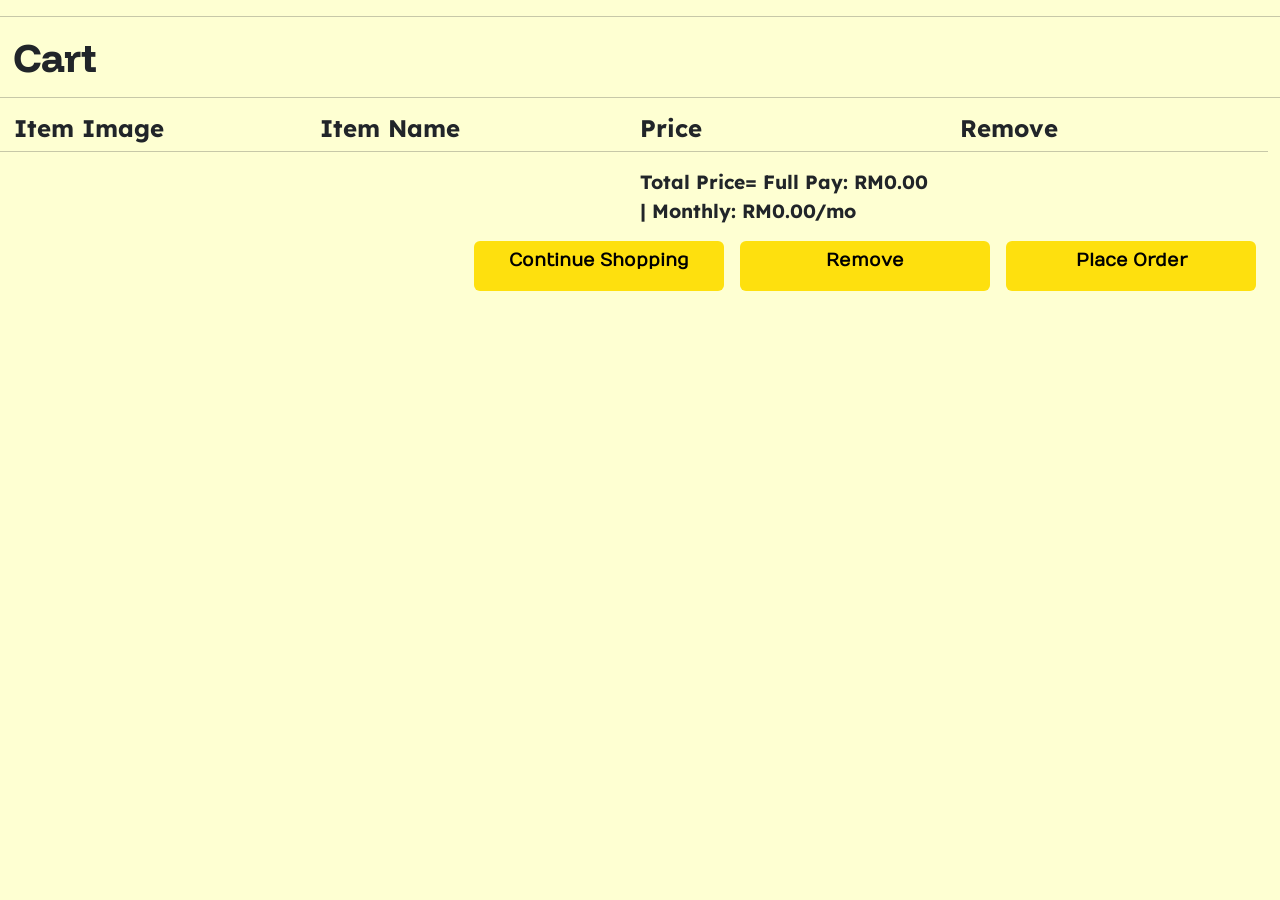
<file: cart.html>
<!DOCTYPE html>
<html lang="en" dir="ltr">

<head>
  <meta charset="utf-8">
  <title></title>
  <link rel="stylesheet" href="style.css">
  <link rel="preconnect" href="https://fonts.googleapis.com">
  <link rel="preconnect" href="https://fonts.gstatic.com" crossorigin>
  <link href="https://fonts.googleapis.com/css2?family=Funnel+Display:wght@300..800&family=Lexend+Deca:wght@600&family=Numans&display=swap" rel="stylesheet">
  <link href="https://cdn.jsdelivr.net/npm/bootstrap@5.3.0-alpha1/dist/css/bootstrap.min.css" rel="stylesheet" integrity="sha384-GLhlTQ8iRABdZLl6O3oVMWSktQOp6b7In1Zl3/Jr59b6EGGoI1aFkw7cmDA6j6gD" crossorigin="anonymous">
  <script src="backend.js"></script>
</head>

<body style="background-color: #FEFFD2;" onload="cartpagedisplay()">
  <div class="container-fluid contain1">
  <section class="cart-list">
    <div class="cart-title">
      <hr>
      <h3 class="h3-title">Cart</h3>
      <hr>
    </div>

    <div class="row container-fluid cart-label">
      <div class="col-3" style="padding-left: 2%;">
        <h4 class="h42">Item Image</h4>
      </div>
      <div class="col-3">
        <h4 class="h42">Item Name</h4>
      </div>
      <div class="col-3">
        <h4 class="h42">Price</h4>
      </div>
      <div class="col-3">
        <h4 class="h42">Remove</h4>
      </div>
      <hr>
    </div>
    <div class="row container-fluid product-container">

    </div>
    <div class="row container-fluid">
      <div class="col-3">
      </div>
      <div class="col-3">
      </div>
      <div class="col-3">
        <p class="ltp">Total Price= <span id="totalprice"></span></p>
      </div>
      <div class="d-flex justify-content-end gap-3">
        <a class="btn" href="index.html" id="returnbtn">Continue Shopping</a>
        <a class="btn" href="" onclick="removeitem()" id="delbtn">Remove</a>
        <a href="register.html" class="btn" id="orderbtn">Place Order</a>
      </div>
    </div>
  </section>
  </div>
  <script src="https://cdn.jsdelivr.net/npm/bootstrap@5.3.0-alpha1/dist/js/bootstrap.bundle.min.js" integrity="sha384-w76AqPfDkMBDXo30jS1Sgez6pr3x5MlQ1ZAGC+nuZB+EYdgRZgiwxhTBTkF7CXvN" crossorigin="anonymous"></script>
</body>
</html>
</file>
<file: style.css>
#navcolor{
     background-color: #FFEEA9;
}
.container-fluid{
    padding-left: 0 !important;
    padding-right: 0 !important;
}
#heada {
    font-size: 160%;
    font-family: "Funnel Display", sans-serif;
    font-optical-sizing: auto;
    font-weight: 800;
    font-style: normal;
}
#navbarSupportedContent{
    font-size: 120%;
    font-family: "Numans", sans-serif;
    font-weight: 400;
    font-style: normal;
}
.navbar{
    position: fixed;
    top: 0;
    left: 0;
    width: 100%;
    z-index: 1; 
}
body{
    background-color: #FEFFD2;
}
.img-fluid{
    mix-blend-mode: multiply;
}
#carticon {
    display: flex;
    align-items: center;
    gap: 6px; 
    padding-right: 1%;
}
#cartdisplay {
    font-weight: bold;
}
#p1{
    color: black;
    font-size: 150%;
    font-family: "Lexend Deca", sans-serif;
    font-optical-sizing: auto;
    font-weight: 700;
    font-style: normal;
}
#btnlearnmore{
    background-color: #FEDD56;
    font-family: "Numans", sans-serif;
    font-weight: 700;
    font-style: normal;
}
#btnlearnmore:hover{
    background-color: #FDEBA3;
}
#learnmore{
    color: black;
}
#iphone, #ipad, #macbook{
    height: 110%;
    background-color: #FEF3C7;
}
#cardmacbook{
    margin-top: 13%;
}
.card-title, .card-text{
    padding-left: 1%;
}
#h2{
    font-size: 200%;
    font-family: "Funnel Display", sans-serif;
    font-optical-sizing: auto;
    font-weight: 800;
    font-style: normal;
}
#h3{
    font-size: 160%;
    font-family: "Lexend Deca", sans-serif;
    font-optical-sizing: auto;
    font-weight: 700;
    font-style: normal;
}
#p2{
    margin-top: 10%;
    font-size: 110%;
    font-family: "Numans", sans-serif;
    font-weight: 400;
    font-style: normal;
}
.products1, .products2, .products3{
    margin-top: 3%;
}
#h4{
    font-size: 200%;
    font-family: "Funnel Display", sans-serif;
    font-optical-sizing: auto;
    font-weight: 800;
    font-style: normal;
}
#p3{
    font-size: 120%;
    font-family: "Numans", sans-serif;
    font-weight: 400;
    font-style: normal;
}
.btnbuy{
    background-color: #FEE00E;
    color: black;
    width: 200px;
}
#btnbuy:hover{
    background-color: #FFF29F;
}
#divproducts{
    height: 330px;
}
#p1img{
    height: auto;
    max-height: 500px;
    object-fit: contain;
    margin-top: 3%;
}
#p2img{
    height: auto;
    max-height: 500px;
    object-fit: contain;
    margin-top: 3%;
}
#p3img{
    height: auto;
    max-height: 500px;
    object-fit: contain;
    margin-top: 3%;
}
#h5{
    font-size: 200%;
    font-family: "Funnel Display", sans-serif;
    font-optical-sizing: auto;
    font-weight: 800;
    font-style: normal;
}
#paymentopt{
    font-size: 130%;
    font-family: "Lexend Deca", sans-serif;
    font-optical-sizing: auto;
    font-weight: 700;
    font-style: normal;
}
#list-tab .list-group-item {
    border: none;
    font-weight: 500;
    color: #1d1d1f;
    transition: 0.3s;
}
#list-tab .list-group-item.active {
    background-color: #f5f5f7;
    color: #0071e3;
    border-left: 4px solid #0071e3;
}
.nav-pills .nav-link {
    background: #f5f5f7;
    color: #1d1d1f;
    border: 1px solid #d2d2d7;
}
.nav-pills .nav-link.active {
    background-color: #0071e3 !important;
}
.img-cart {
    width: 180px;
    height: auto;
    padding-bottom: 3%;
    padding-left: 3%;
}
.h3-title {
    font-size: 250%;
    padding-left: 1%;
    font-family: "Funnel Display", sans-serif;
    font-optical-sizing: auto;
    font-weight: 800;
    font-style: normal;
}
.h42{
    font-size: 150%;
    font-family: "Lexend Deca", sans-serif;
    font-optical-sizing: auto;
    font-weight: 700;
    font-style: normal;
}
.ltp{
    font-size: 120%;
    font-family: "Lexend Deca", sans-serif;
    font-optical-sizing: auto;
    font-weight: 700;
    font-style: normal;
}
#returnbtn, #delbtn, #orderbtn{
    background-color: #FEE00E;
    color: black;
    width: 250px;
    height: 50px;
    font-size: 110%;
    font-weight: bold;
    font-family: "Numans", sans-serif;
    font-weight: 700;
    font-style: normal;
    margin-bottom: 3%;
}
</file>
